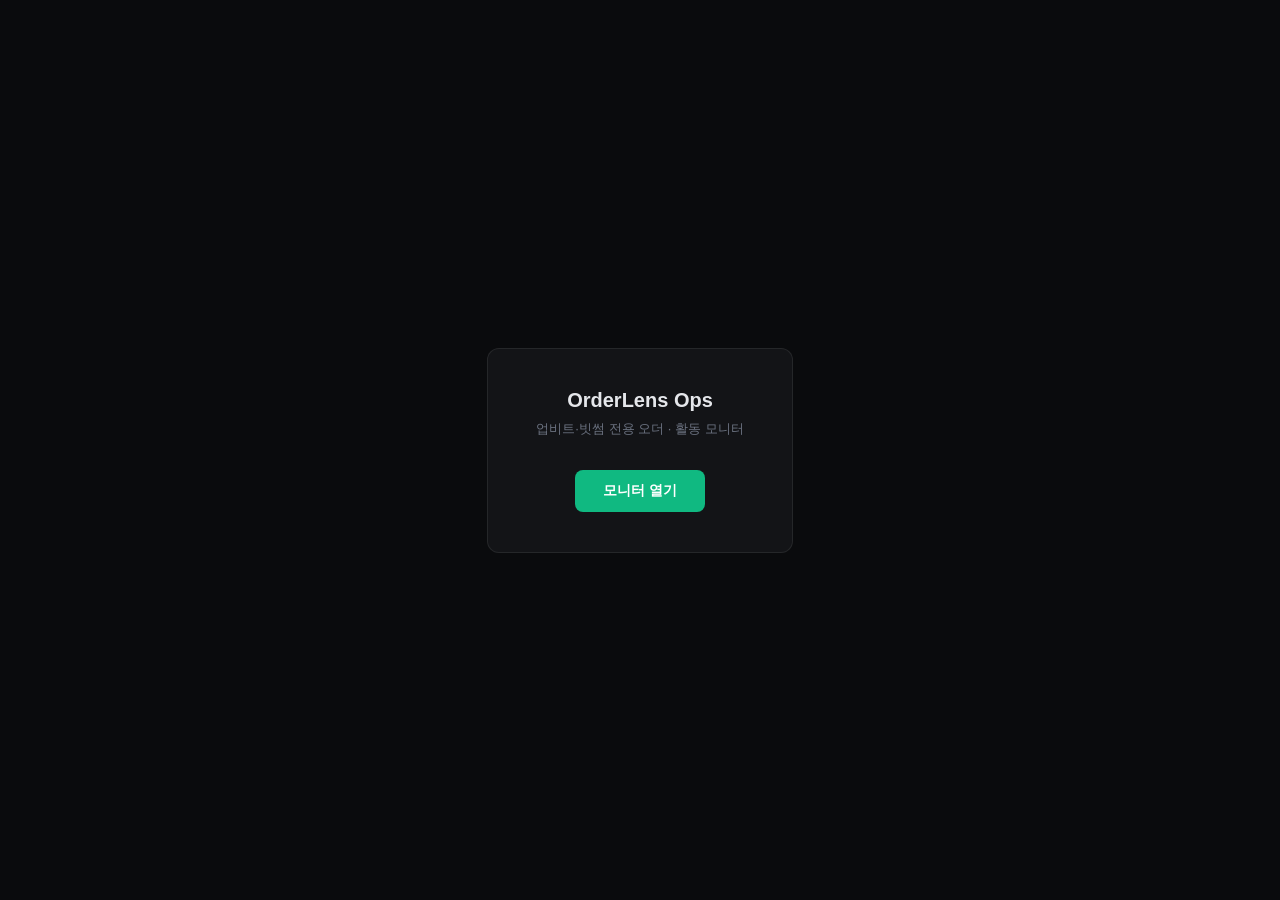
<file: static/monitor_home.html>
<!DOCTYPE html>
<html lang="ko">
<head>
<meta charset="UTF-8">
<title>OrderLens Ops</title>
<style>
  body { background:#0A0B0D; color:#e5e7eb; font-family:sans-serif; display:flex; align-items:center; justify-content:center; height:100vh; margin:0; }
  .box { background:rgba(20,22,25,0.9); border:1px solid rgba(255,255,255,0.08); border-radius:12px; padding:40px 48px; text-align:center; }
  h2 { margin:0 0 8px; font-size:20px; }
  p { color:#6b7280; font-size:13px; margin:0 0 32px; }
  .links { display:flex; gap:16px; justify-content:center; }
  a { display:block; padding:12px 28px; border-radius:8px; font-size:14px; text-decoration:none; font-weight:600; }
  .monitor { background:#10B981; color:#fff; }
  .monitor:hover { background:#059669; }
</style>
</head>
<body>
<div class="box">
  <h2>OrderLens Ops</h2>
  <p>업비트·빗썸 전용 오더 · 활동 모니터</p>
  <div class="links">
    <a class="monitor" href="/monitor">모니터 열기</a>
  </div>
</div>
</body>
</html>
</file>
